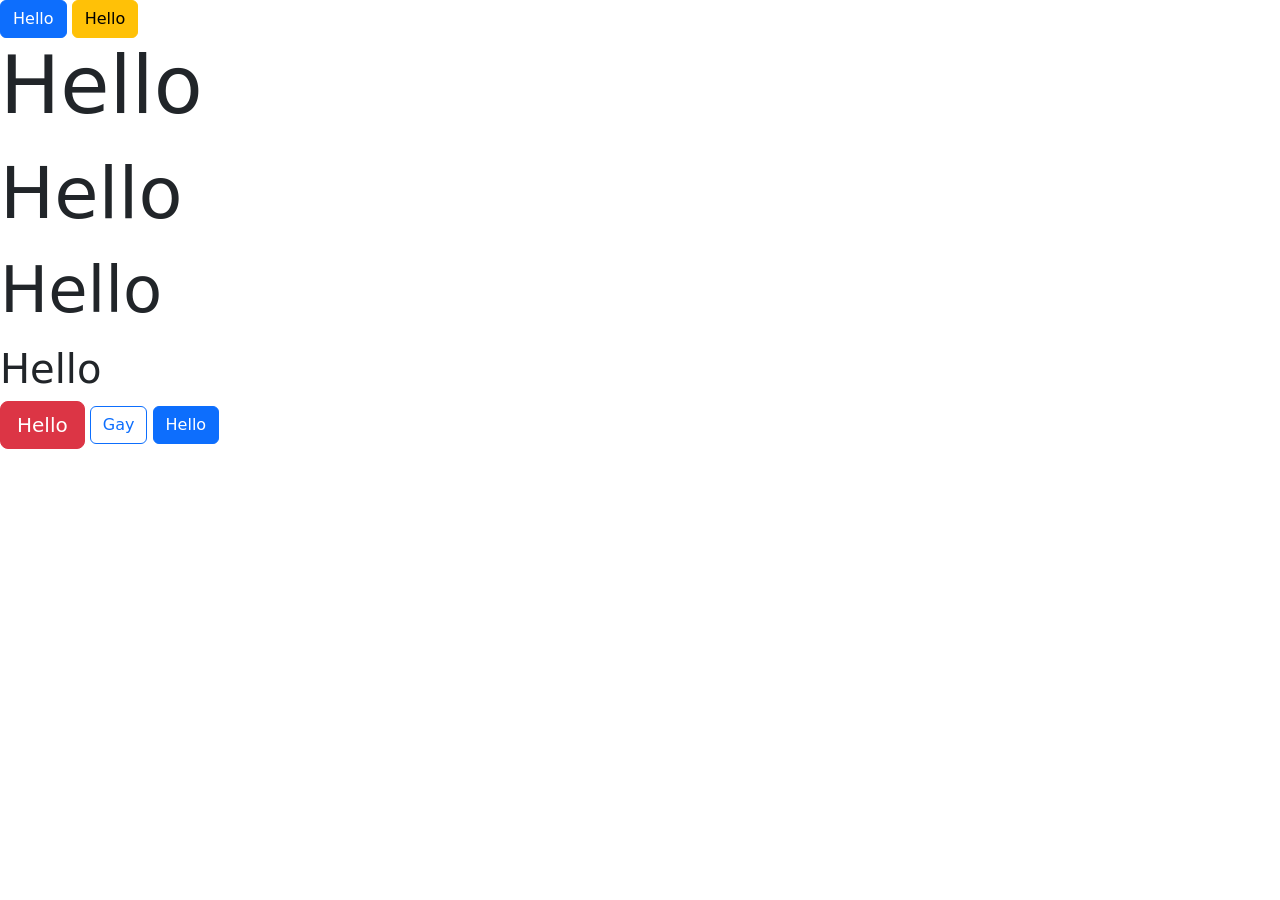
<file: boot.html>
<!DOCTYPE html>
<html lang="en">
<head>
    <meta charset="UTF-8">
    <meta name="viewport" content="width=device-width, initial-scale=1.0">
    <link href="https://cdn.jsdelivr.net/npm/bootstrap@5.3.8/dist/css/bootstrap.min.css" rel="stylesheet" integrity="sha384-sRIl4kxILFvY47J16cr9ZwB07vP4J8+LH7qKQnuqkuIAvNWLzeN8tE5YBujZqJLB" crossorigin="anonymous">
    <title>Document</title>
</head>
<body>
    <button class="btn btn-primary">Hello</button>
    <button class="btn btn-warning">Hello</button>
    <p class="display-1">Hello</p>
    <p class="display-2">Hello</p>
    <p class="display-3">Hello</p>
    <h1>Hello</h1>
    <button class="btn btn-danger btn-lg">Hello</button>
    <button class="btn btn-outline-primary">Gay</button>
    <button class="btn btn-primary" onclick="alert('Welocme to my web page')">Hello</button>
    
</body>
</html>
</file>
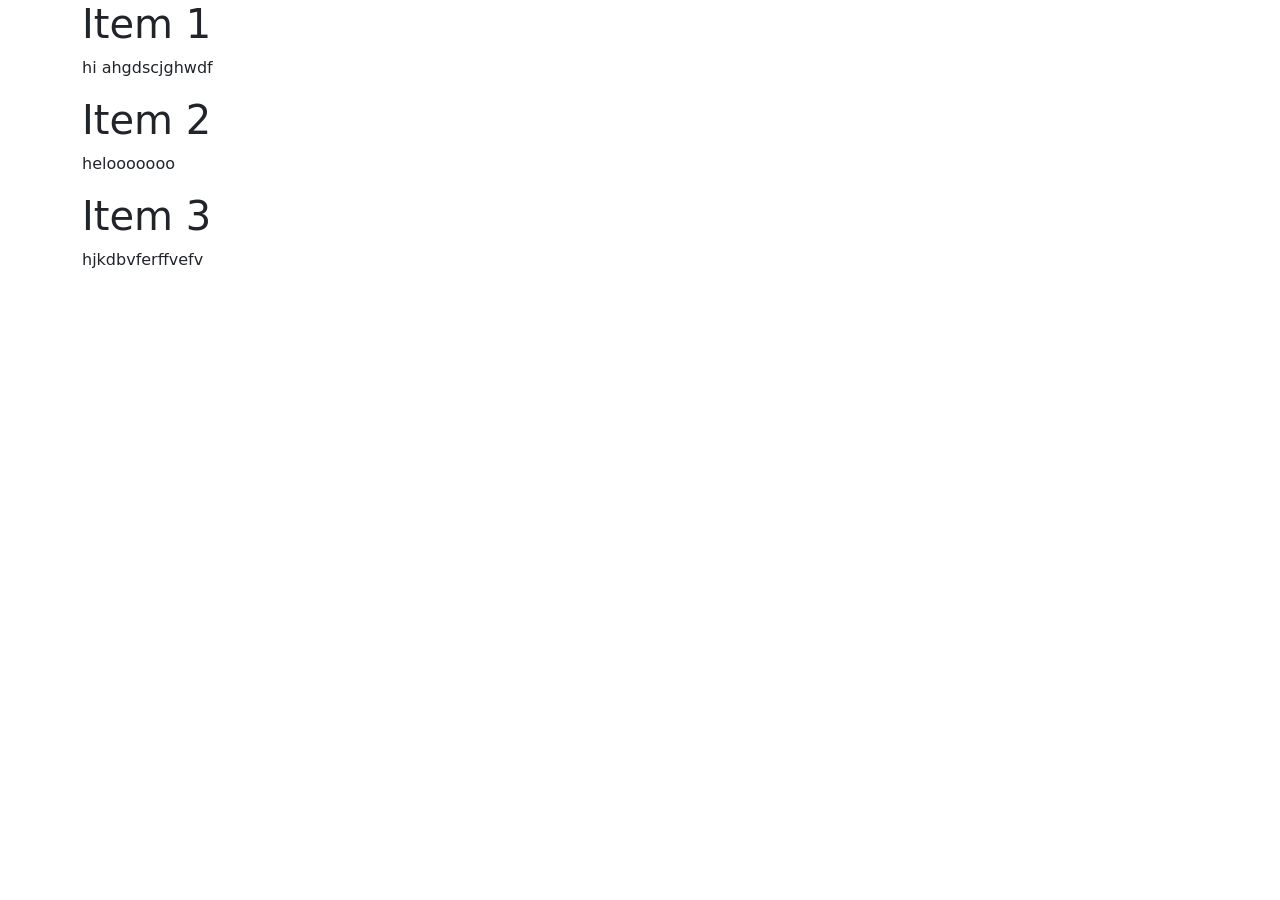
<file: cont.html>
<!DOCTYPE html>
<html lang="en">
<head>
    <meta charset="UTF-8">
    <meta name="viewport" content="width=device-width, initial-scale=1.0">
    
    <!-- FIXED Bootstrap -->
    <link href="https://cdn.jsdelivr.net/npm/bootstrap@5.3.3/dist/css/bootstrap.min.css" rel="stylesheet">

    <title>Document</title>
</head>
<body>
    <div class="container">
        <div class="row">
            
            <div class="row-6">
                <h1>Item 1</h1>
                <p>hi ahgdscjghwdf</p>
            </div>

            <div class="row-4">
                <h1>Item 2</h1>
                <p>helooooooo</p>
            </div>
            <div class="row-2">
                <h1>Item 3</h1>
                <p>hjkdbvferffvefv</p>

            </div>

        </div>
    </div>
</body>
</html>
</file>
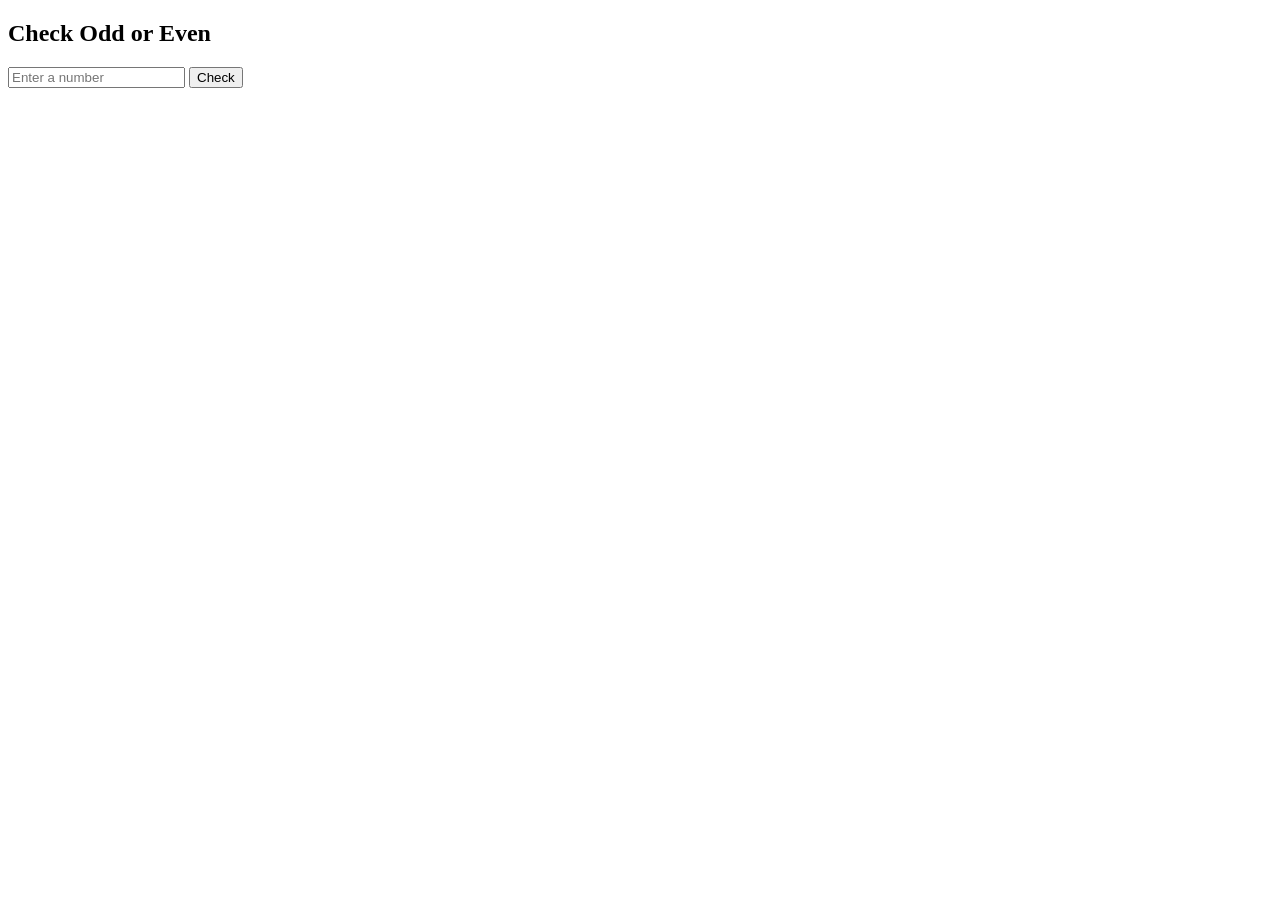
<file: endsem.html>
<!DOCTYPE html>
<html>
<head>
    <title>Odd or Even</title>
    
</head>
<body>

    <h2>Check Odd or Even</h2>

    <input type="number" id="num" placeholder="Enter a number">
    <button onclick="checkNumber()">Check</button>

    <p id="result"></p>

    <script>
        function checkNumber() {
            let n = document.getElementById("num").value;

            if (n % 2 == 0) {
                document.getElementById("result").innerHTML = n + " is Even";
            } else {
                document.getElementById("result").innerHTML = n + " is Odd";
            }
        }
    </script>

</body>
</html>
</file>
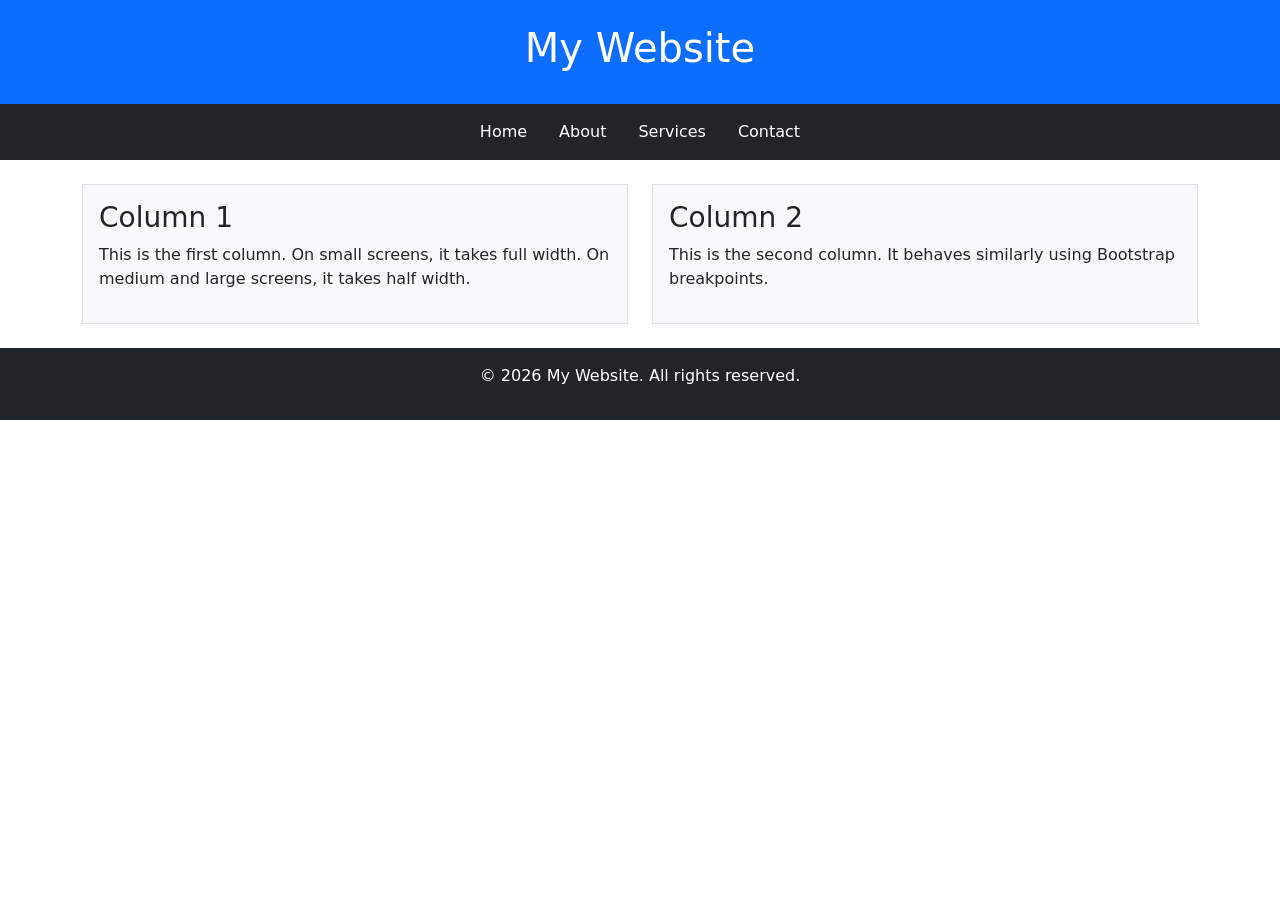
<file: expt1.html>
<!DOCTYPE html>
<html lang="en">
<head>
    <meta charset="UTF-8">
    <meta name="viewport" content="width=device-width, initial-scale=1.0">

    <!-- Bootstrap CSS -->
    <link href="https://cdn.jsdelivr.net/npm/bootstrap@5.3.8/dist/css/bootstrap.min.css" rel="stylesheet" integrity="sha384-sRIl4kxILFvY47J16cr9ZwB07vP4J8+LH7qKQnuqkuIAvNWLzeN8tE5YBujZqJLB" crossorigin="anonymous">

    <title>Responsive Web Page</title>
</head>
<body>

    <!-- Header Section -->
    <header class="bg-primary text-white text-center p-4">
        <h1>My Website</h1>
    </header>

    <!-- Navigation Bar -->
    <nav class="bg-dark">
        <div class="container">
            <ul class="nav justify-content-center p-2">
                <li class="nav-item">
                    <a class="nav-link text-white" href="#">Home</a>
                </li>
                <li class="nav-item">
                    <a class="nav-link text-white" href="#">About</a>
                </li>
                <li class="nav-item">
                    <a class="nav-link text-white" href="#">Services</a>
                </li>
                <li class="nav-item">
                    <a class="nav-link text-white" href="#">Contact</a>
                </li>
            </ul>
        </div>
    </nav>

    <!-- Content Section -->
    <div class="container my-4">
        <div class="row">
            
            <!-- Column 1 -->
            <div class="col-12 col-md-6">
                <div class="p-3 border bg-light">
                    <h3>Column 1</h3>
                    <p>
                        This is the first column. On small screens, it takes full width.
                        On medium and large screens, it takes half width.
                    </p>
                </div>
            </div>

            <!-- Column 2 -->
            <div class="col-12 col-md-6">
                <div class="p-3 border bg-light">
                    <h3>Column 2</h3>
                    <p>
                        This is the second column. It behaves similarly using Bootstrap breakpoints.
                    </p>
                </div>
            </div>

        </div>
    </div>

    <!-- Footer Section -->
    <footer class="bg-dark text-white text-center p-3">
        <p>&copy; 2026 My Website. All rights reserved.</p>
    </footer>

</body>
</html>
</file>
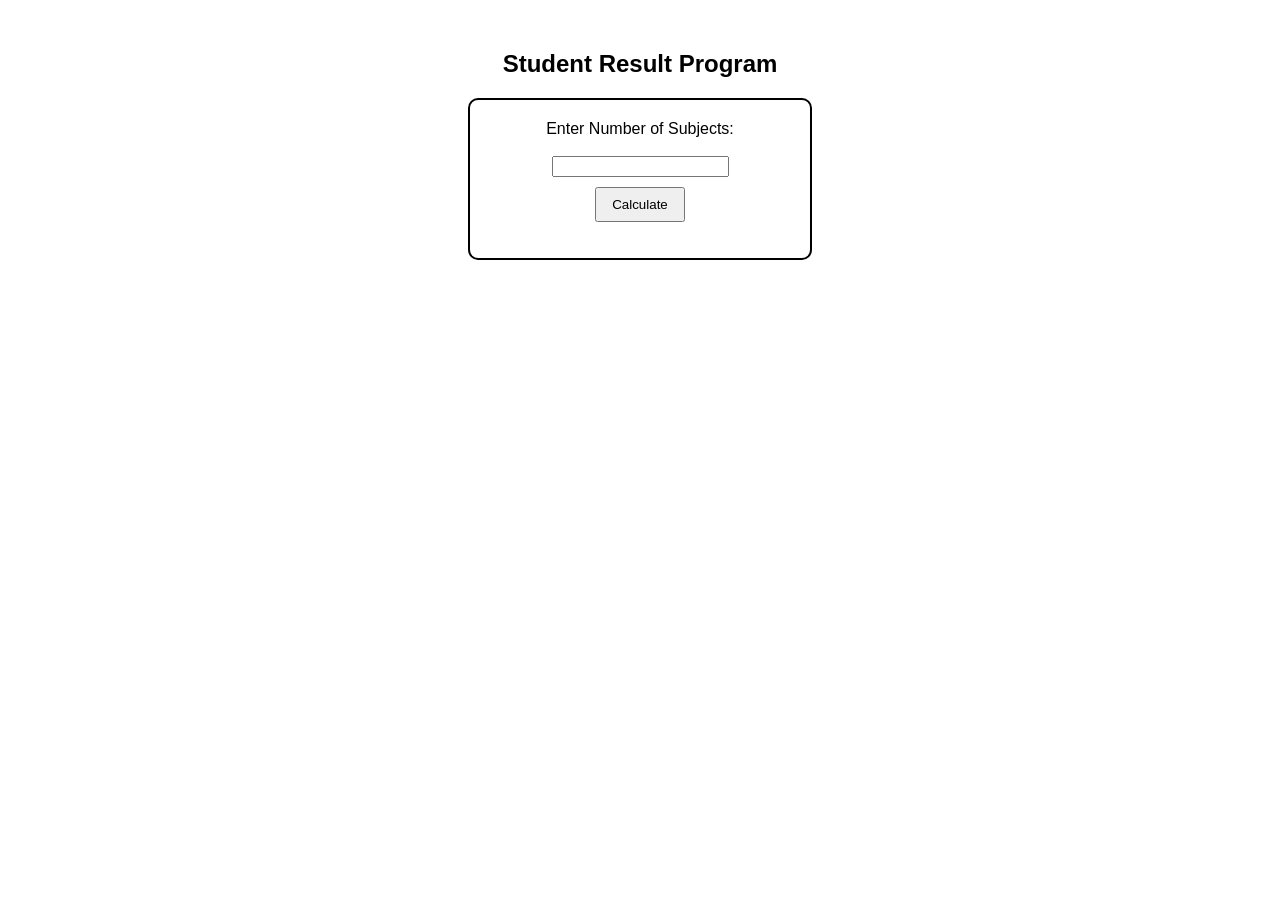
<file: expt4.html>
<!DOCTYPE html>
<html>
<head>
    <title>Student Result</title>

    <style>
        body {
            font-family: Arial;
            text-align: center;
            margin-top: 50px;
        }

        .box {
            width: 300px;
            margin: auto;
            padding: 20px;
            border: 2px solid black;
            border-radius: 10px;
        }

        button {
            padding: 8px 15px;
            margin-top: 10px;
            cursor: pointer;
        }
    </style>
</head>

<body>

<h2>Student Result Program</h2>

<div class="box">
    Enter Number of Subjects:<br><br>
    <input type="number" id="sub" min="1"><br>

    <button onclick="calculate()">Calculate</button>

    <p id="output"></p>
</div>

<script>
function calculate() {

    var subjects = document.getElementById("sub").value;

    if(subjects <= 0 || subjects === "") {
        alert("Please enter valid number of subjects");
        return;
    }

    var total = 0;

    for(var i = 1; i <= subjects; i++) {
        var marks = prompt("Enter marks of subject " + i);

        if(marks === "" || marks === null || isNaN(marks)) {
            alert("Invalid input! Please enter numbers only.");
            return;
        }

        total += Number(marks);
    }

    var average = total / subjects;

    var grade, result;

    if(average >= 60) {
        grade = "A";
        result = "Pass";
    }
    else if(average >= 50) {
        grade = "B";
        result = "Pass";
    }
    else if(average >= 40) {
        grade = "C";
        result = "Pass";
    }
    else {
        grade = "D";
        result = "Fail";
    }

    document.getElementById("output").innerHTML =
        "<b>Total Marks:</b> " + total + "<br>" +
        "<b>Average Marks:</b> " + average.toFixed(2) + "<br>" +
        "<b>Grade:</b> " + grade + "<br>" +
        "<b>Result:</b> " + result;
}
</script>

</body>
</html>
</file>
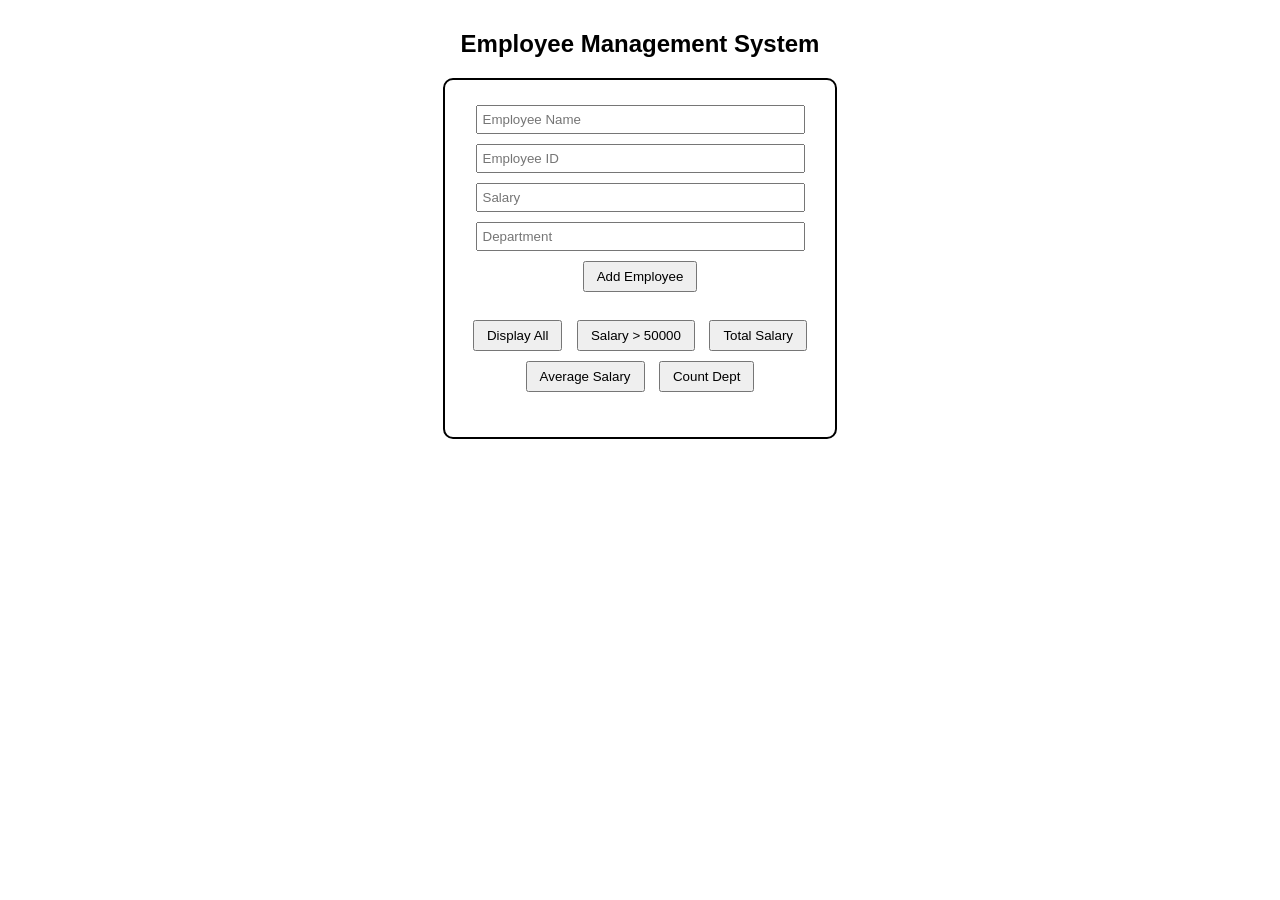
<file: expt5.html>
<!DOCTYPE html>
<html>
<head>
    <title>Employee System</title>

    <style>
        body {
            font-family: Arial;
            text-align: center;
            margin-top: 30px;
        }

        .box {
            width: 350px;
            margin: auto;
            padding: 20px;
            border: 2px solid black;
            border-radius: 10px;
        }

        input {
            width: 90%;
            margin: 5px;
            padding: 5px;
        }

        button {
            margin: 5px;
            padding: 6px 12px;
            cursor: pointer;
        }

        #output {
            margin-top: 20px;
            text-align: left;
        }
    </style>
</head>

<body>

<h2>Employee Management System</h2>

<div class="box">
    <input type="text" id="name" placeholder="Employee Name"><br>
    <input type="text" id="id" placeholder="Employee ID"><br>
    <input type="number" id="salary" placeholder="Salary"><br>
    <input type="text" id="dept" placeholder="Department"><br>

    <button onclick="addEmployee()">Add Employee</button><br><br>

    <button onclick="displayEmployees()">Display All</button>
    <button onclick="filterSalary()">Salary > 50000</button>
    <button onclick="totalSalary()">Total Salary</button>
    <button onclick="averageSalary()">Average Salary</button>
    <button onclick="countDept()">Count Dept</button>

    <p id="output"></p>
</div>

<script>
let employees = []; // Array to store objects

// Add Employee
function addEmployee() {
    let name = document.getElementById("name").value;
    let id = document.getElementById("id").value;
    let salary = document.getElementById("salary").value;
    let dept = document.getElementById("dept").value;

    if(name === "" || id === "" || salary === "" || dept === "") {
        alert("Please fill all fields");
        return;
    }

    let emp = {
        name: name,
        id: id,
        salary: Number(salary),
        dept: dept
    };

    employees.push(emp);

    alert("Employee Added!");

    // clear fields
    document.getElementById("name").value = "";
    document.getElementById("id").value = "";
    document.getElementById("salary").value = "";
    document.getElementById("dept").value = "";
}

// Display All Employees
function displayEmployees() {
    let output = "<b>All Employees:</b><br>";

    for(let emp of employees) {
        output += `Name: ${emp.name}, ID: ${emp.id}, Salary: ₹${emp.salary}, Dept: ${emp.dept}<br>`;
    }

    document.getElementById("output").innerHTML = output;
}

// Filter Salary > 50000
function filterSalary() {
    let filtered = employees.filter(emp => emp.salary > 50000);

    let output = "<b>Salary > ₹50000:</b><br>";

    for(let emp of filtered) {
        output += `${emp.name} - ₹${emp.salary}<br>`;
    }

    document.getElementById("output").innerHTML = output;
}

// Total Salary
function totalSalary() {
    let total = 0;

    for(let emp of employees) {
        total += emp.salary;
    }

    document.getElementById("output").innerHTML =
        "<b>Total Salary:</b> ₹" + total;
}

// Average Salary
function averageSalary() {
    let total = 0;

    for(let emp of employees) {
        total += emp.salary;
    }

    let avg = employees.length ? (total / employees.length) : 0;

    document.getElementById("output").innerHTML =
        "<b>Average Salary:</b> ₹" + avg.toFixed(2);
}

// Count by Department
function countDept() {
    let deptInput = prompt("Enter department name:");

    let count = 0;

    for(let emp of employees) {
        if(emp.dept.toLowerCase() === deptInput.toLowerCase()) {
            count++;
        }
    }

    document.getElementById("output").innerHTML =
        `<b>Employees in ${deptInput}:</b> ${count}`;
}
</script>

</body>
</html>
</file>
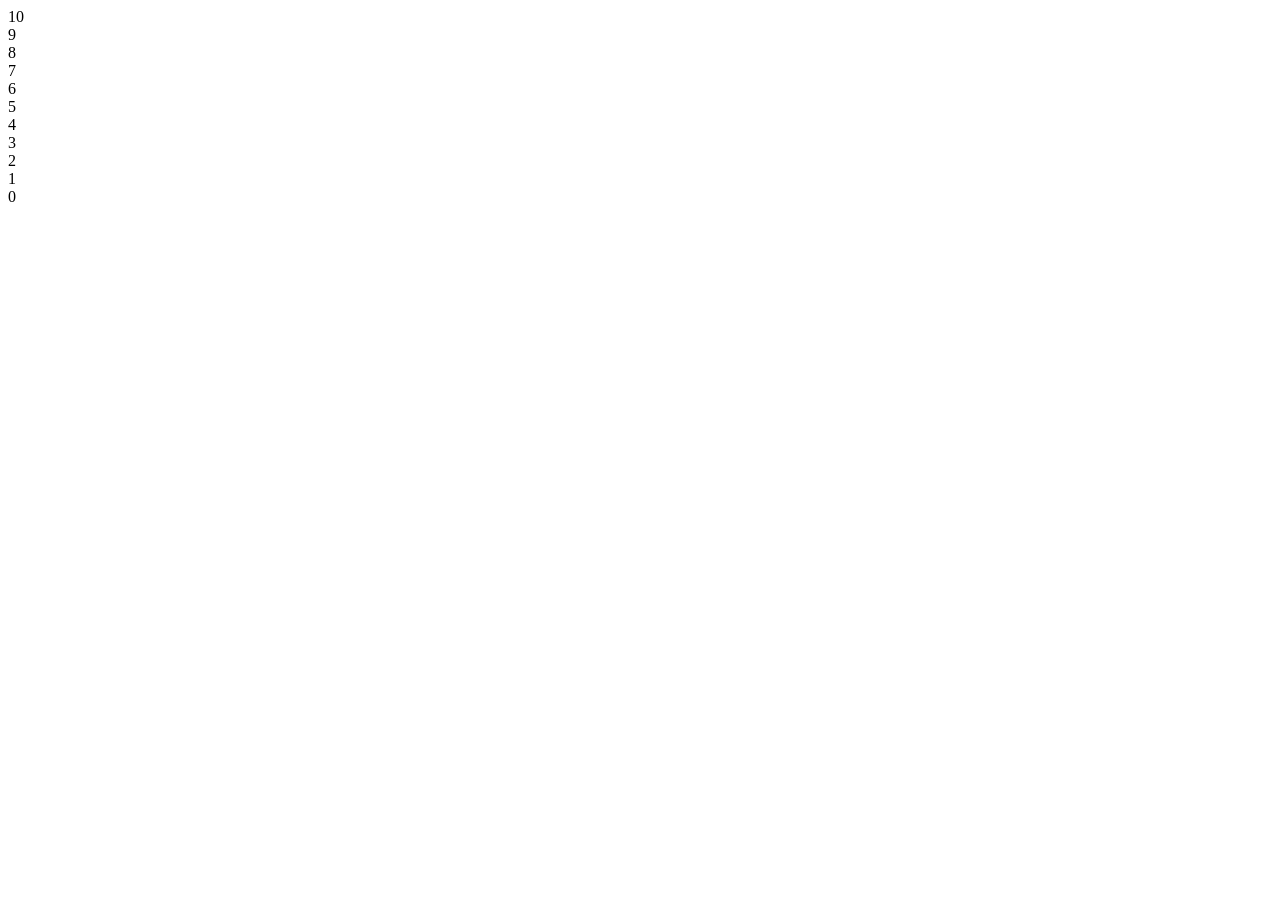
<file: loop.html>
<!DOCTYPE html>
<html lang="en">
<head>
    <meta charset="UTF-8">
    <meta name="viewport" content="width=device-width, initial-scale=1.0">
    <title>Document</title>
</head>
<body>
    <script>
    i=10
    do
    {
        document.write(i+"<br>")
        i--
    }
    while(i>=0)
    </script>
</body>
</html>
</file>
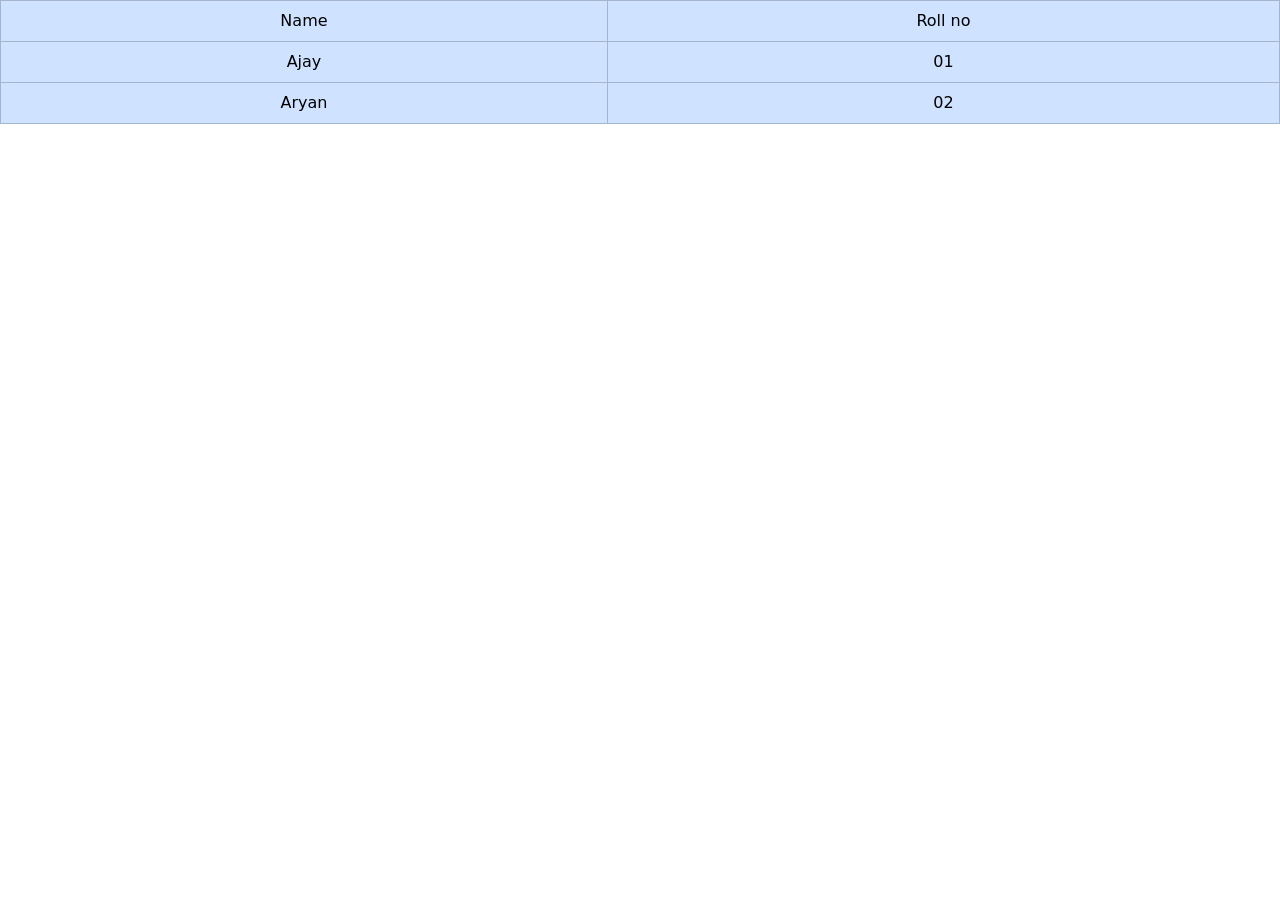
<file: tab.html>
<!DOCTYPE html>
<html lang="en">
<head>
    <meta charset="UTF-8">
    <meta name="viewport" content="width=device-width, initial-scale=1.0">
    <link href="https://cdn.jsdelivr.net/npm/bootstrap@5.3.8/dist/css/bootstrap.min.css" rel="stylesheet" integrity="sha384-sRIl4kxILFvY47J16cr9ZwB07vP4J8+LH7qKQnuqkuIAvNWLzeN8tE5YBujZqJLB" crossorigin="anonymous">
    <title>Document</title>
</head>
<body>
    <table class="table table-bordered text-center table-primary">
        <tr>
            <td>Name</td>
            <td>Roll no</td>
        </tr>
        <tr>
            <td>Ajay</td>
            <td>01</td>
        </tr>
        <tr>
            <td>Aryan</td>
            <td>02</td>
        </tr>
    </table>
</body>          <!col-12=%width100  col-6=50 col-9=75%!>
</html>
</file>
